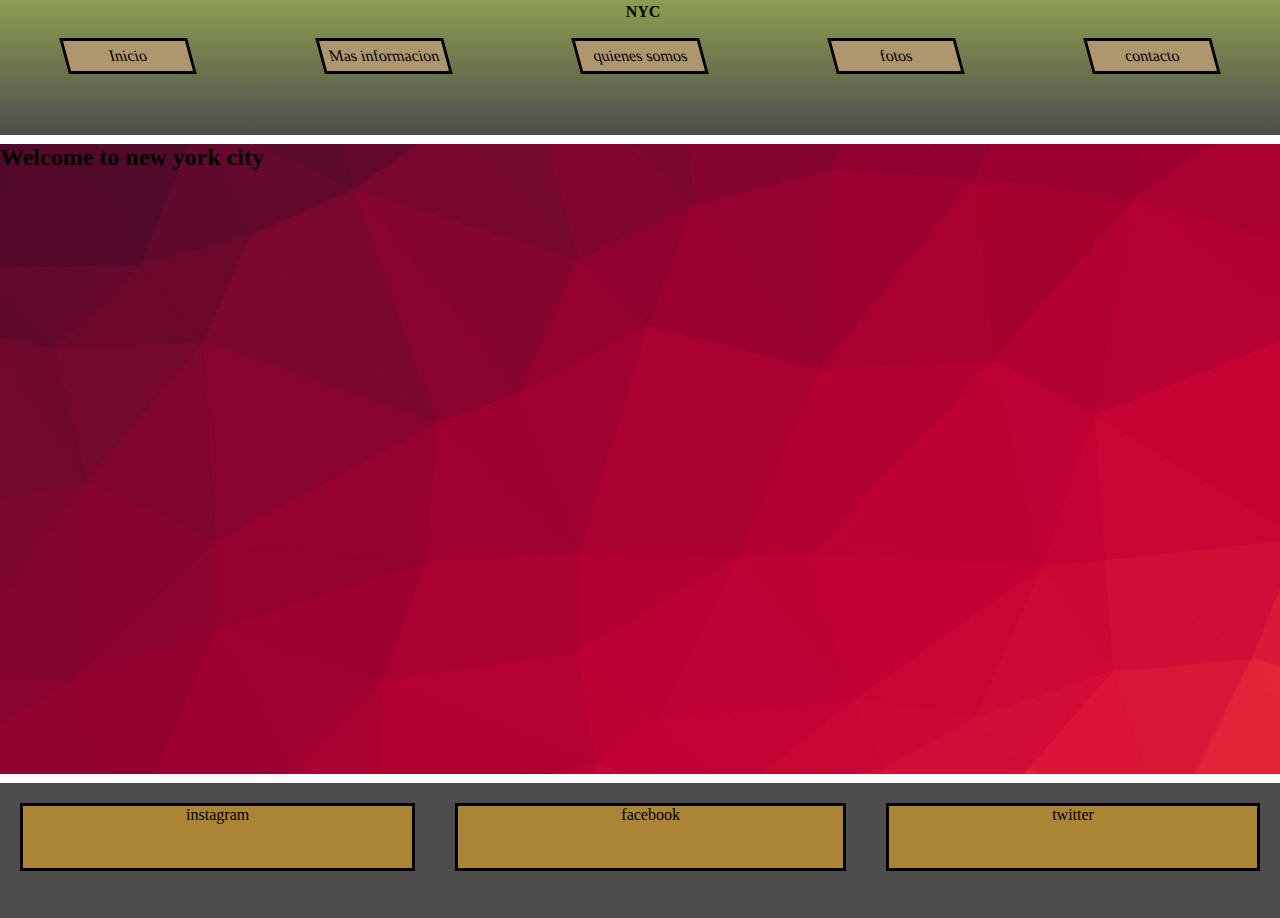
<file: index.html>
<!DOCTYPE html>
<html lang="en">
<head>
    <meta charset="UTF-8">
    <meta http-equiv="X-UA-Compatible" content="IE=edge">
    <meta name="viewport" content="width=device-width, initial-scale=1.0">
    <link rel="stylesheet" href="./css/Style.css">
    <link rel="icon" href="./logo.png">
    <link rel="stylesheet" href="https://cdnjs.cloudflare.com/ajax/libs/animate.css/4.1.1/animate.min.css"/>
    <title>New york city</title>
</head>
<body>
    <header class="caja encabezado">
        <div>
            <div class="met">
            <h1>NYC</h1>
            </div>
            <div class="caja_Contenedor">
                <div class="caja_elemento">Inicio</div>
                <div class="caja_elemento">Mas informacion</div>
                <div class="caja_elemento">quienes somos</div>
                <div class="caja_elemento">fotos</div>
                <div class="caja_elemento">contacto</div>
            </div>
        </div>
    </header>
    <main class="caja body">
        <h2 class="animate__animated animate__bounce animate__shakeX">Welcome to new york city</h2>
        <div class="met">
            <iframe width="560" height="315" src="https://www.youtube.com/embed/Ln3Ct3WlgKw" title="YouTube video player" frameborder="0" allow="accelerometer; autoplay; clipboard-write; encrypted-media; gyroscope; picture-in-picture" allowfullscreen></iframe>
        </div>
        </div>
    </main>
    <footer class="caja">
        <div class="cambio">instagram</div>
        <div class="cambio">facebook</div>
        <div class="cambio">twitter</div>
        
    </footer>


    </nav>
</body>
</html>
</file>
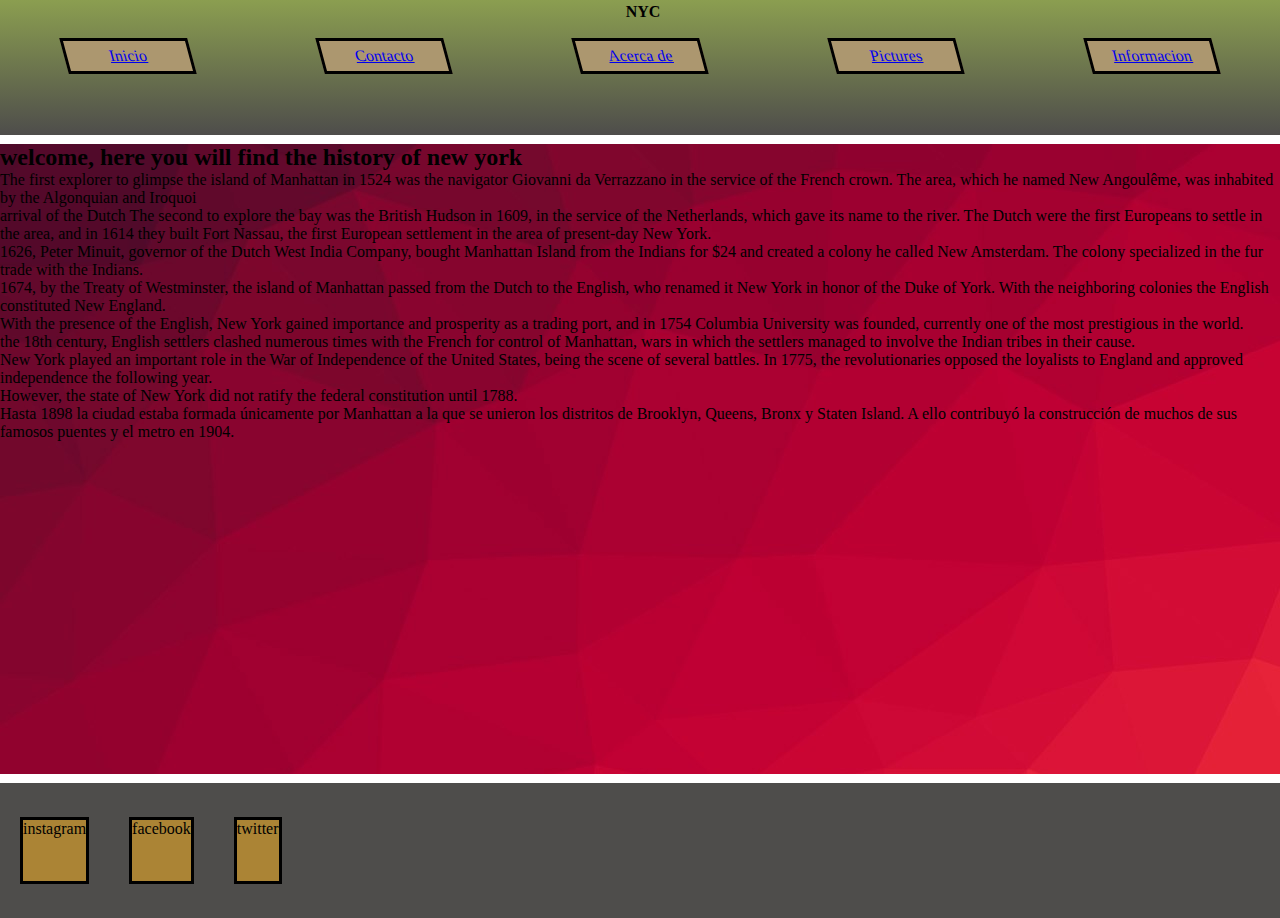
<file: about.html>
<!DOCTYPE html>
<html lang="en">
<head>
    <meta charset="UTF-8">
    <meta http-equiv="X-UA-Compatible" content="IE=edge">
    <meta name="viewport" content="width=device-width, initial-scale=1.0">
    <link rel="stylesheet" href="./css/Style.css">
    <link rel="icon" href="./logo.png">
    <link rel="stylesheet" href="https://cdnjs.cloudflare.com/ajax/libs/animate.css/4.1.1/animate.min.css"/>
    <title>New york city</title>
</head>
<body>
    <header class="caja encabezado">
        <div>
            <div class="met">
            <h1>NYC</h1>
            </div>
            <div class="caja_Contenedor">
                <a href="./index.html" class="caja_elemento" >Inicio</a>
                <a href="./contacto.html" class="caja_elemento">Contacto</a>
                <a href="./about.html" class="caja_elemento">Acerca de</a>
                <a href="./pictures.html" class="caja_elemento">Pictures</a>
                <a href="./informacion.html" class="caja_elemento">Informacion</a>
            </div>
        </div>
    </header>
    <main class="caja body ">
        <h2>welcome, here you will find the history of new york</h2>

<p>The first explorer to glimpse the island of Manhattan in 1524 was the navigator Giovanni da Verrazzano in the service of the French crown. The area, which he named New Angoulême, was inhabited by the Algonquian and Iroquoi</p>
 
    <p>arrival of the Dutch
    The second to explore the bay was the British Hudson in 1609, in the service of the Netherlands, which gave its name to the river.
    
    The Dutch were the first Europeans to settle in the area, and in 1614 they built Fort Nassau, the first European settlement in the area of ​​present-day New York.</p> 
    
    <p> 1626, Peter Minuit, governor of the Dutch West India Company, bought Manhattan Island from the Indians for $24 and created a colony he called New Amsterdam. The colony specialized in the fur trade with the Indians.</p>
    
    <p> 1674, by the Treaty of Westminster, the island of Manhattan passed from the Dutch to the English, who renamed it New York in honor of the Duke of York. With the neighboring colonies the English constituted New England.</p>
    
   <p> With the presence of the English, New York gained importance and prosperity as a trading port, and in 1754 Columbia University was founded, currently one of the most prestigious in the world.</p>
    
    <p> the 18th century, English settlers clashed numerous times with the French for control of Manhattan, wars in which the settlers managed to involve the Indian tribes in their cause.</p>
    
   <p> New York played an important role in the War of Independence of the United States, being the scene of several battles. In 1775, the revolutionaries opposed the loyalists to England and approved independence the following year.</p>
    
   <p> However, the state of New York did not ratify the federal constitution until 1788.</p>
        
    <p>Hasta 1898 la ciudad estaba formada únicamente por Manhattan a la que se unieron los distritos de Brooklyn, Queens, Bronx y Staten Island. A ello contribuyó la construcción de muchos de sus famosos puentes y el metro en 1904.</p> 
    
    
    </main>
    <footer class="parapie">
        <div class="cambio ">instagram</div>
        <div class="cambio ">facebook</div>
        <div class="cambio ">twitter</div>
        
    </footer>


    </nav>
</body>
</html>
</file>
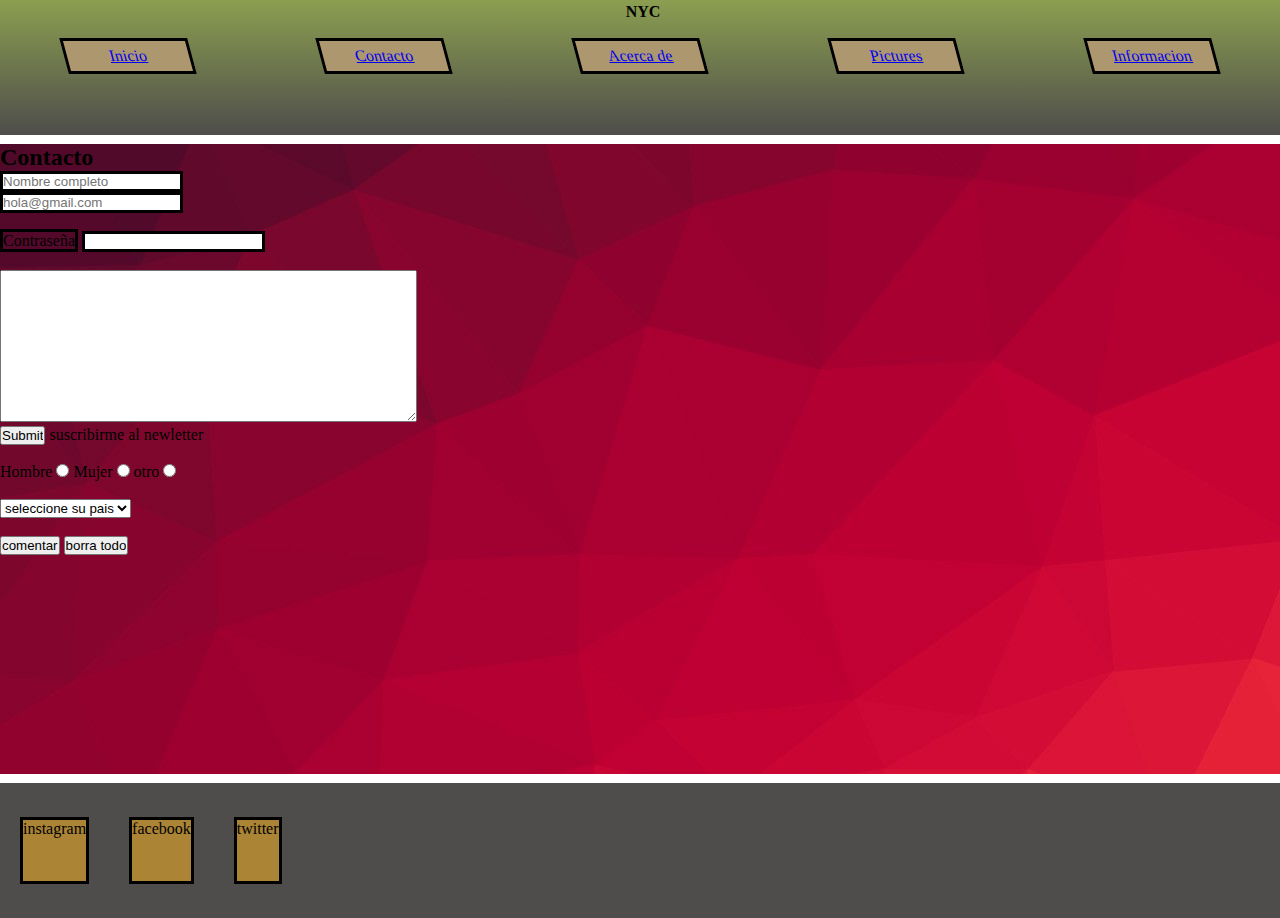
<file: contacto.html>
<!DOCTYPE html>
<html lang="en">
<head>
    <meta charset="UTF-8">
    <meta http-equiv="X-UA-Compatible" content="IE=edge">
    <meta name="viewport" content="width=device-width, initial-scale=1.0">
    <link rel="stylesheet" href="./css/Style.css">
    <link rel="icon" href="./logo.png">
    <link rel="stylesheet" href="https://cdnjs.cloudflare.com/ajax/libs/animate.css/4.1.1/animate.min.css"/>
    <title>New york city</title>
</head>
<body>
    <header class="caja encabezado">
        <div>
            <div class="met">
            <h1>NYC</h1>
            </div>
            <div class="caja_Contenedor">
                <a href="./index.html" class="caja_elemento" >Inicio</a>
                <a href="./contacto.html" class="caja_elemento">Contacto</a>
                <a href="./about.html" class="caja_elemento">Acerca de</a>
                <a href="./pictures.html" class="caja_elemento">Pictures</a>
                <a href="./informacion.html" class="caja_elemento">Informacion</a>
            </div>
        </div>
    </header>
    <main class="caja body ">
        <h2>Contacto</h2>
        
        <form action="#" method="post" class="formulario">
        
            <input type="text" placeholder="Nombre completo" name="nombre-completo" class="borde">
        
        <br>
        <input type="email" placeholder="hola@gmail.com " class="borde">
        
        
        <br><br>
        <label for="contrasena" class="borde">Contraseña</label>
        
        <input type="password" name="contrasena" id="contrasena" class="borde">
        
        <br><br>
        <textarea name="" id="" cols="50" rows="10"></textarea>
        
        <br>
        <input type="submit">
        <label type="checkbox">
            
        
            <span class="fondoletra">suscribirme al newletter</span>
        
        </label>
        
        <br><br>
        <label>
            
            <span class="fondoletra">Hombre</span>
            
            <input type="radio" name="sexo" value="hombre">
            
            <span class="fondoletra">Mujer</span>
            <input type="radio" name="sexo" valiue="mujer">
            
            <span class="fondoletra">otro</span>
            <input type="radio" name="sexo" valiue="otro">
        
        </label>
        
        <br><br>
        <select name="pais">
            
            <option value="seleccion">seleccione su pais</option>
            <option value="arg">Argentina</option>
            <option value="cl">chile</option>
            <option value="mx">mexico</option>
        
        </select>
        
        <br><br>
        <input type="submit" value="comentar">
        <input type="reset" value="borra todo">
        
        </form>
    </main>
    <footer class="parapie">
        <div class="cambio ">instagram</div>
        <div class="cambio ">facebook</div>
        <div class="cambio ">twitter</div>
        
    </footer>


    </nav>
</body>
</html>
</file>
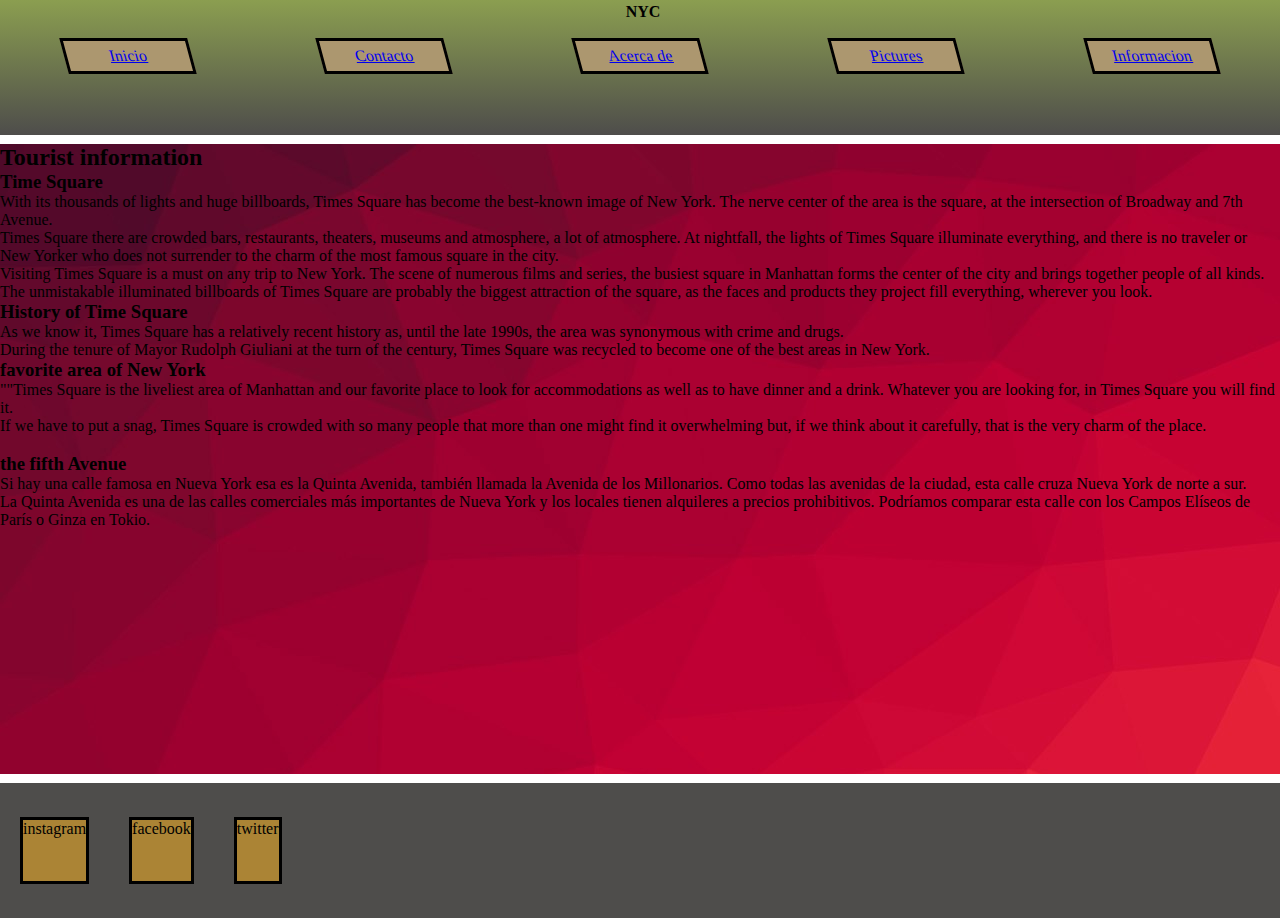
<file: informacion.html>
<!DOCTYPE html>
<html lang="en">
<head>
    <meta charset="UTF-8">
    <meta http-equiv="X-UA-Compatible" content="IE=edge">
    <meta name="viewport" content="width=device-width, initial-scale=1.0">
    <link rel="stylesheet" href="./css/Style.css">
    <link rel="icon" href="./logo.png">
    <link rel="stylesheet" href="https://cdnjs.cloudflare.com/ajax/libs/animate.css/4.1.1/animate.min.css"/>
    <title>New york city</title>
</head>
<body>
    <header class="caja encabezado">
        <div>
            <div class="met">
            <h1>NYC</h1>
            </div>
            <div class="caja_Contenedor">
                <a href="./index.html" class="caja_elemento" >Inicio</a>
                <a href="./contacto.html" class="caja_elemento">Contacto</a>
                <a href="./about.html" class="caja_elemento">Acerca de</a>
                <a href="./pictures.html" class="caja_elemento">Pictures</a>
                <a href="./informacion.html" class="caja_elemento">Informacion</a>
            </div>
        </div>
    </header>
    <main class="caja body">
        <h2>Tourist information</h2>

<h3>Time Square</h3>

<p>With its thousands of lights and huge billboards, Times Square has become the best-known image of New York. The nerve center of the area is the square, at the intersection of Broadway and 7th Avenue.</p>

    <p> Times Square there are crowded bars, restaurants, theaters, museums and atmosphere, a lot of atmosphere. At nightfall, the lights of Times Square illuminate everything, and there is no traveler or New Yorker who does not surrender to the charm of the most famous square in the city.</p>
    
   <p> Visiting Times Square is a must on any trip to New York. The scene of numerous films and series, the busiest square in Manhattan forms the center of the city and brings together people of all kinds.</p>
    
   <p> The unmistakable illuminated billboards of Times Square are probably the biggest attraction of the square, as the faces and products they project fill everything, wherever you look.</p>
    
   <h3>History of Time Square</h3>
    
   <p>As we know it, Times Square has a relatively recent history as, until the late 1990s, the area was synonymous with crime and drugs.</p>
    
    <p>During the tenure of Mayor Rudolph Giuliani at the turn of the century, Times Square was recycled to become one of the best areas in New York.</p>
    
    <h3> favorite area of ​​New York</h3>
    
    <p>""Times Square is the liveliest area of ​​Manhattan and our favorite place to look for accommodations as well as to have dinner and a drink. Whatever you are looking for, in Times Square you will find it.</p>
    
   <p> If we have to put a snag, Times Square is crowded with so many people that more than one might find it overwhelming but, if we think about it carefully, that is the very charm of the place.</p>
    
   <br>
    <h3>the fifth Avenue</h3>
    
    <p>Si hay una calle famosa en Nueva York esa es la Quinta Avenida, también llamada la Avenida de los Millonarios. Como todas las avenidas de la ciudad, esta calle cruza Nueva York de norte a sur.</p>

     <p>   La Quinta Avenida es una de las calles comerciales más importantes de Nueva York y los locales tienen alquileres a precios prohibitivos. Podríamos comparar esta calle con los Campos Elíseos de París o Ginza en Tokio.</p>
        
        
    </main>
    <footer class="parapie">
        <div class="cambio ">instagram</div>
        <div class="cambio ">facebook</div>
        <div class="cambio ">twitter</div>
        
    </footer>


    </nav>
</body>
</html>
</file>
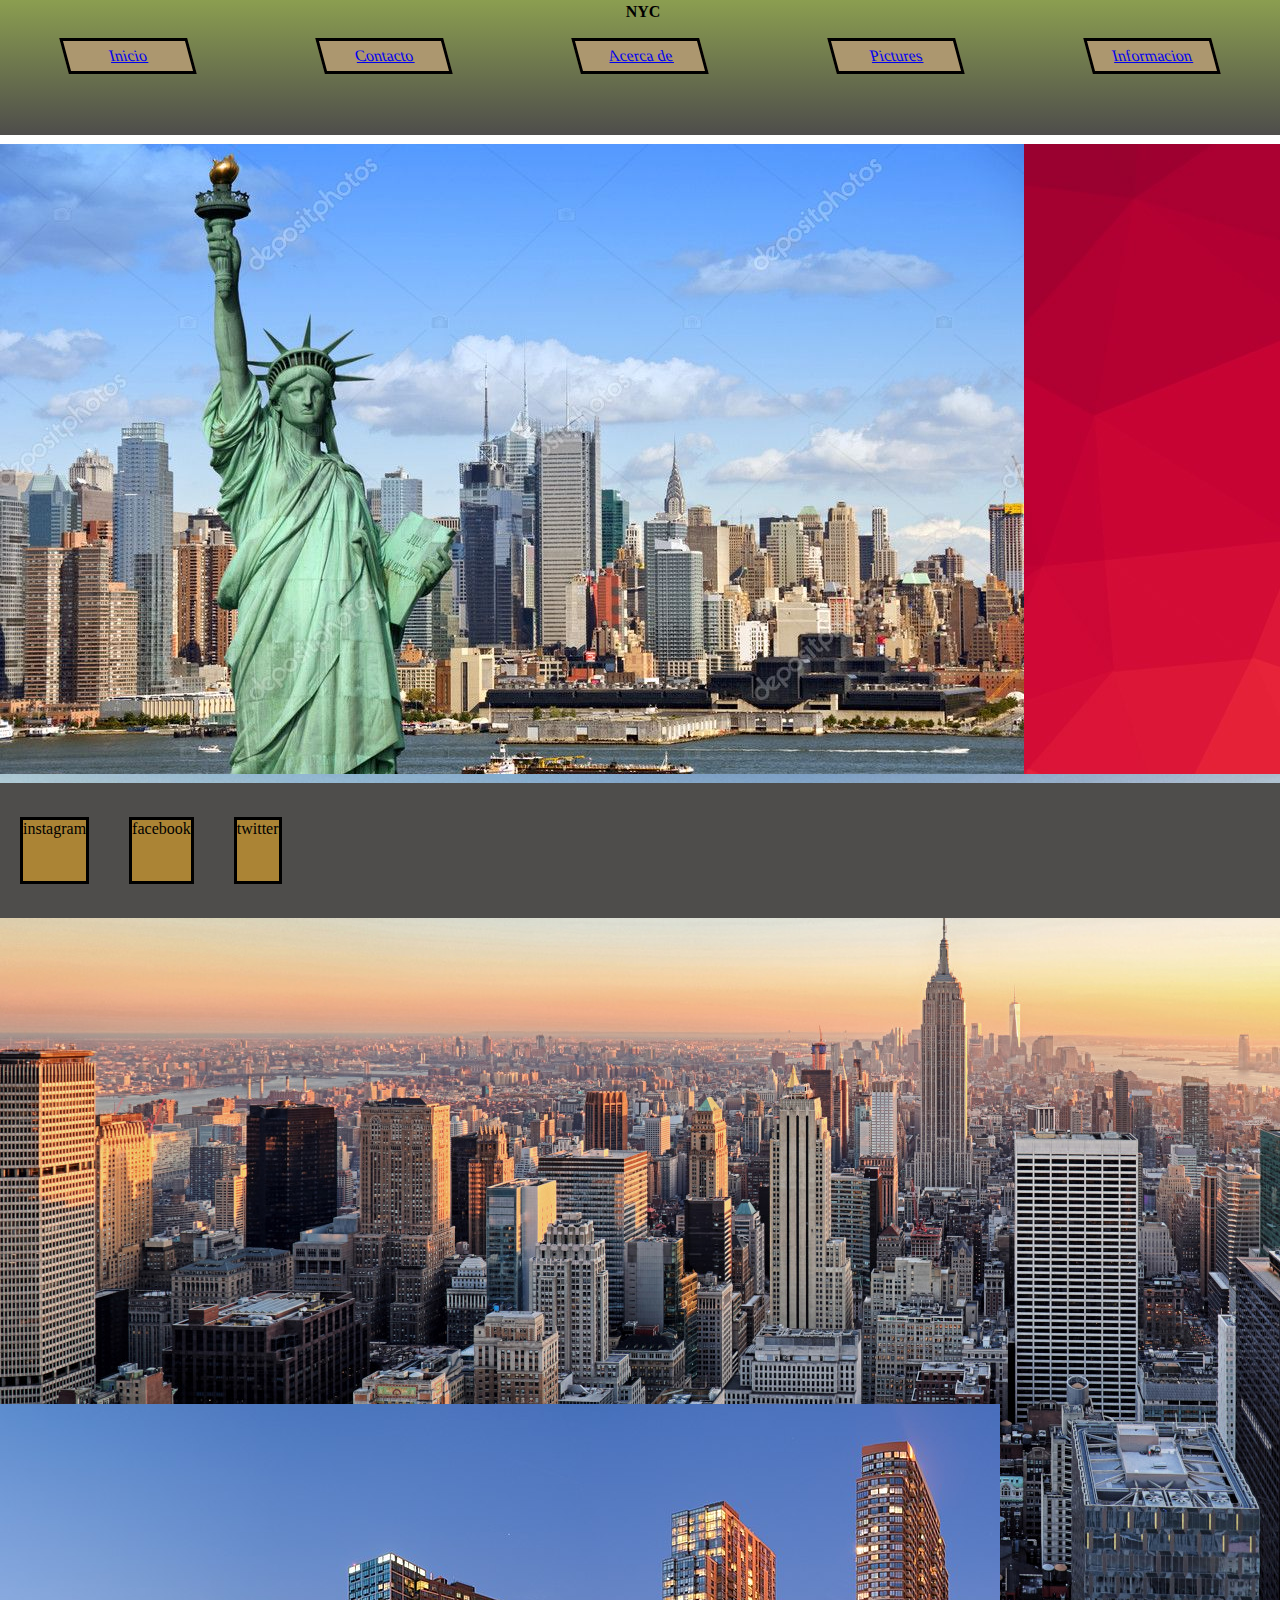
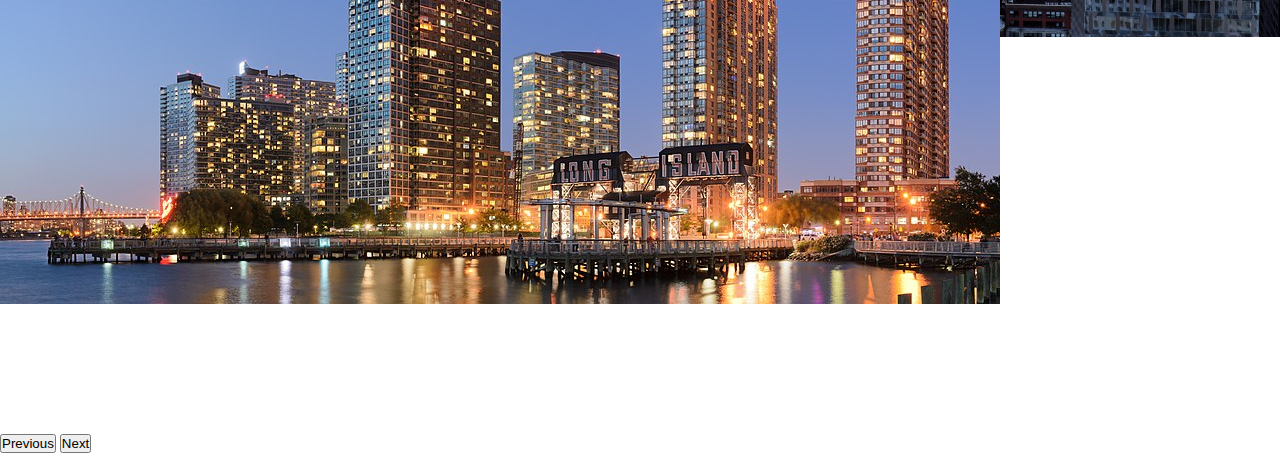
<file: pictures.html>
<!DOCTYPE html>
<html lang="en">
<head>
    <meta charset="UTF-8">
    <meta http-equiv="X-UA-Compatible" content="IE=edge">
    <meta name="viewport" content="width=device-width, initial-scale=1.0">
    <link href="https://cdn.jsdelivr.net/npm/bootstrap@5.0.2/dist/css/bootstrap.min.css" rel="stylesheet" integrity="sha384-EVSTQN3/azprG1Anm3QDgpJLIm9Nao0Yz1ztcQTwFspd3yD65VohhpuuCOmLASjC" crossorigin="anonymous">
    <link rel="stylesheet" href="./css/Style.css">
    <link rel="icon" href="./logo.png">
    <link rel="stylesheet" href="https://cdnjs.cloudflare.com/ajax/libs/animate.css/4.1.1/animate.min.css"/>
    <title>New york city</title>
</head>
<body>
    <header class="caja encabezado">
        <div>
            <div class="met">
            <h1>NYC</h1>
            </div>
            <div class="caja_Contenedor">
                <a href="./index.html" class="caja_elemento" >Inicio</a>
                <a href="./contacto.html" class="caja_elemento">Contacto</a>
                <a href="./about.html" class="caja_elemento">Acerca de</a>
                <a href="./pictures.html" class="caja_elemento">Pictures</a>
                <a href="./informacion.html" class="caja_elemento">Informacion</a>
            </div>
        </div>
    </header>
    <main class="caja body">
        <div id="carouselExampleControls" class="carousel slide" data-bs-ride="carousel">
            <div class="carousel-inner">
              <div class="carousel-item active">
                <img src="./foto1.jpg" class="d-block w-100" alt="picture1">
              </div>
              <div class="carousel-item">
                <img src="./foto2.jpg" class="d-block w-100" alt="foto2">
              </div>
              <div class="carousel-item">
                <img src="./foto3.jpg" class="d-block w-100" alt="foto3">
              </div>
            </div>
            <button class="carousel-control-prev" type="button" data-bs-target="#carouselExampleControls" data-bs-slide="prev">
              <span class="carousel-control-prev-icon" aria-hidden="true"></span>
              <span class="visually-hidden">Previous</span>
            </button>
            <button class="carousel-control-next" type="button" data-bs-target="#carouselExampleControls" data-bs-slide="next">
              <span class="carousel-control-next-icon" aria-hidden="true"></span>
              <span class="visually-hidden">Next</span>
            </button>
          </div>
        
    </main>
    <footer class="parapie">
        <div class="cambio ">instagram</div>
        <div class="cambio ">facebook</div>
        <div class="cambio ">twitter</div>
        
    </footer>


    </nav>

    <script src="https://cdn.jsdelivr.net/npm/bootstrap@5.0.2/dist/js/bootstrap.bundle.min.js" integrity="sha384-MrcW6ZMFYlzcLA8Nl+NtUVF0sA7MsXsP1UyJoMp4YLEuNSfAP+JcXn/tWtIaxVXM" crossorigin="anonymous"></script>
</body>
</html>
</file>
<file: css/Style.css>
*{
    margin:0;
    padding:0;
    box-sizing: border-box;
}
main{
    background-image: url(../fondo.jpg);
}
h1{
    transform: translate(3px,3px);
    font-size: 1em;
    height: 20px;
}
.caja{
    display: flex;
    flex-direction: column;
    justify-content: flex-start;
    height: 1fr 1fr 1fr;
    align-content: stretch;
    flex-wrap: wrap;
}
/* primero la estructura de la caja, ahora cada contenedor */
.caja_Contenedor{
    display: flex;
    justify-content: space-around;
    align-items: center;
    flex-wrap: wrap;
    height: 100%;
    
}

.caja_elemento{
    display: flex;
    justify-content: space-around;
    align-items: center;
    background: rgb(171, 132, 53);
    transform: skew(15deg);
    border: solid 3px black;
    background-color: rgb(172, 151, 111);
    padding: 5px;
    justify-content: space-around;
    height: 50%;
    width: 10%;
}
.caja_elemento:hover{
    transition: .40s;
    
    transform: scale(1.15);
/* no se porque no me lo toma */
}
body{
    width: 100vw;
    height: 100vh;
    display: grid;
    grid: 15% 70% 15% / repeat(6,1fr);
    grid-template-areas: 
    "header header header header header header"
    "main main main main main main "
    "footer footer footer footer footer footer  ";
    gap:1%;
}

header{
    background-image: linear-gradient(to top,rgb(78,77,75),rgb(139, 158, 80));
    background-color: rgb(78,77,75);
}
.encabezado{
    /* con esto toma todos los cuadros llamados header */
    grid-area: header;
}
.body{
    grid-area: main;
}
.pie{
    grid-area: footer;
}
.change{
    align-items: center;
    width: 50px;
    height: 10px;
}

.met{
    text-align: center;
    
}
.cambio{
    animation-name: cambiocolor;
    animation-duration: 5s;
    animation-iteration-count: infinite;
    display: flex;
    flex-wrap: wrap;
    justify-content: center;
    height: 50%;
    margin: 20px;
    background-color: rgb(171, 132, 53);
    border: solid 3px black;
}
footer{
    grid-area: footer;
    background-color: rgb(78,77,75);
}
.parapie{
    display: flex;
    justify-content: flex-start;
    align-items: center;
    flex-wrap: wrap;
    height: 100%;

}
.borde{
    border: solid 3px black;
}
.carousel-item{
    height: 70vh;
min-height: 30px;
}
@keyframes cambiocolor{
    0%{
        background-color:red;
    }
    25%{
        background-color: orange;
    }
    50%{
        background-color: aqua;
    }
    100%{
        background-color: blueviolet;
    }
}
@keyframes cambioancho{
    0%{
        width: 100%;
        background-color: beige;
    }
    50%{
        width: 75%;
        background-color: blanchedalmond;
    }
    100%{
        width: 50%;
        background-color: blueviolet;
    }
}
@media screen and (max-width:600px){
    body{
        grid: 20% 60% 20% /repeat(6,1fr);
        grid-template-areas: 
        "header header header header header header"
        "main main main main main main "
        "footer footer footer footer footer footer ";
    }
}
</file>
